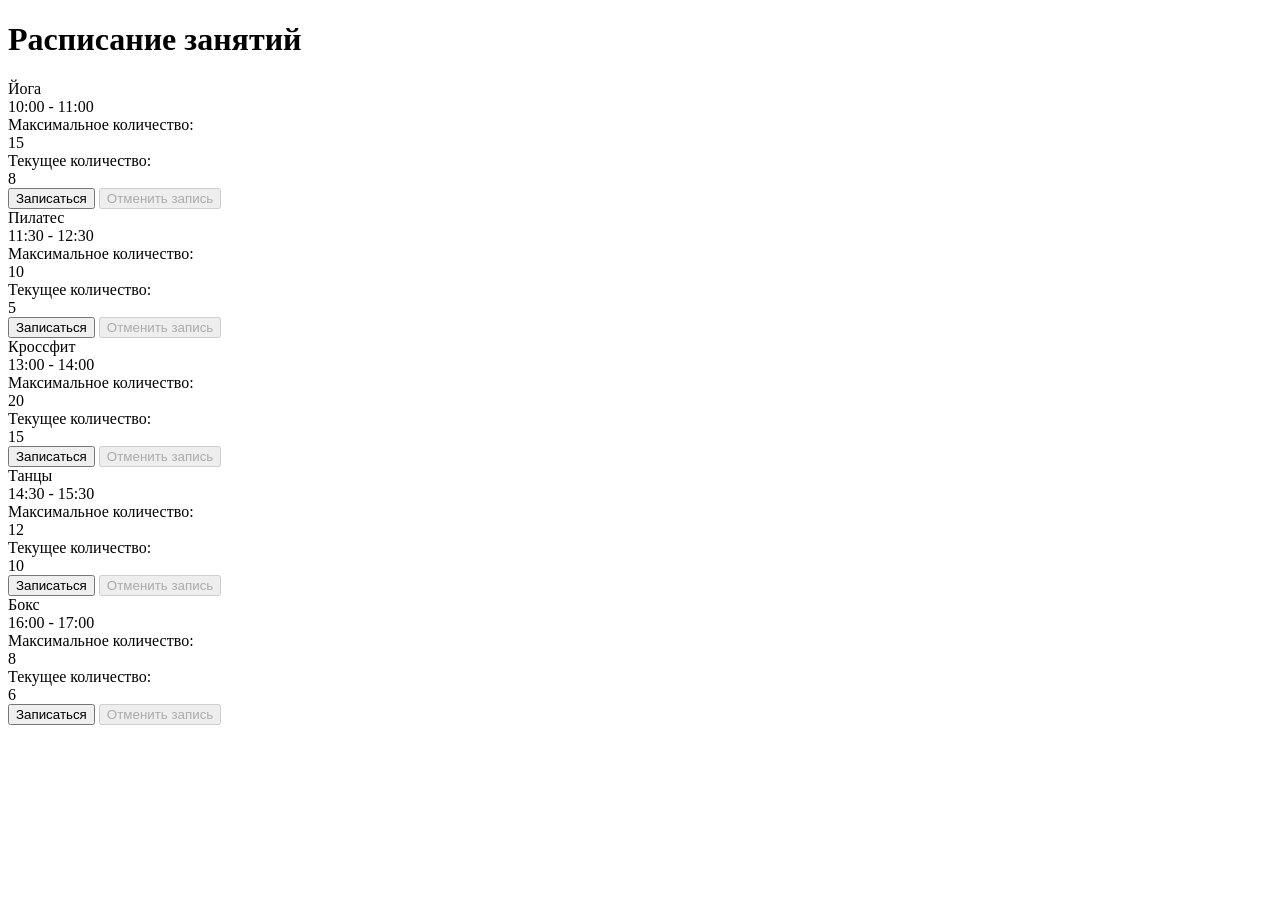
<file: dz1/index.html>
<!DOCTYPE html>
<html lang="en">
  <head>
    <meta charset="UTF-8" />
    <meta name="viewport" content="width=device-width, initial-scale=1.0" />
    <title>Homework 1</title>
  </head>
  <body>
    <!-- Необходимо создать веб-страницу с динамическими элементами с расписанием занятий.
    На странице должна быть таблица с расписанием занятий, на основе JSON-данных.
    Каждая строка таблицы должна содержать информацию о занятии, а именно:
    - название занятия
    - время проведения занятия
    - максимальное количество участников
    - текущее количество участников
    - кнопка "записаться"
    - кнопка "отменить запись"

    Если максимальное количество участников достигнуто, либо пользователь уже записан на занятие, сделайте кнопку "записаться" неактивной.
    Кнопка "отменить запись" активна в случае, если пользователь записан на занятие, иначе она должна быть неактивна.

    Пользователь может записаться на один курс только один раз.

    При нажатии на кнопку "записаться" увеличьте количество записанных участников.
    Если пользователь нажимает "отменить запись", уменьшите количество записанных участников.
    Обновляйте состояние кнопок и количество участников в реальном времени.

    Если количество участников уже максимально, то пользователь не может записаться, даже если он не записывался ранее.

    Сохраняйте данные в LocalStorage, чтобы они сохранялись и отображались при перезагрузке страницы. -->
    <h1 class="title">Расписание занятий</h1>
    <div class="list-lessons"></div>
    <script>
      const arrObjectsFromServer = [
        {
          id: 1,
          name: "Йога",
          time: "10:00 - 11:00",
          maxParticipants: 15,
          currentParticipants: 8,
        },
        {
          id: 2,
          name: "Пилатес",
          time: "11:30 - 12:30",
          maxParticipants: 10,
          currentParticipants: 5,
        },
        {
          id: 3,
          name: "Кроссфит",
          time: "13:00 - 14:00",
          maxParticipants: 20,
          currentParticipants: 15,
        },
        {
          id: 4,
          name: "Танцы",
          time: "14:30 - 15:30",
          maxParticipants: 12,
          currentParticipants: 10,
        },
        {
          id: 5,
          name: "Бокс",
          time: "16:00 - 17:00",
          maxParticipants: 8,
          currentParticipants: 6,
        },
      ];

      initialLessons = JSON.stringify(arrObjectsFromServer);

      const localStorageKey = "lessons";
      const userLessonsLocalStorageKey = "userLessons";

      const saveData = (key, array) => {
        localStorage.setItem(key, JSON.stringify(array));
      };

      if (!localStorage.getItem(localStorageKey)) {
        localStorage.setItem(localStorageKey, initialLessons);
      }
      if (!localStorage.getItem(userLessonsLocalStorageKey)) {
        localStorage.setItem(userLessonsLocalStorageKey, JSON.stringify([]));
      }

      const lessonsData = JSON.parse(localStorage.getItem(localStorageKey));
      const usersData = JSON.parse(
        localStorage.getItem(userLessonsLocalStorageKey)
      );
      const listLessonsEl = document.querySelector(".list-lessons");

      lessonsData.forEach((lesson) => {
        listLessonsEl.insertAdjacentHTML(
          "beforeend",
          `
            <div class="lessonName" data-id="${lesson.id}">${lesson.name}
                <div class="time">${lesson.time}</div>
                <div class="maxText">Максимальное количество:</div>
                <div class="maxNumber">${lesson.maxParticipants}</div>
                <div class="currentText">Текущее количество:</div>
                <div class="currentNumber">${lesson.currentParticipants}</div>
                <button class="lesson__btn-add">Записаться</button>
                <button class="lesson__btn-cancel">Отменить запись</button>
            </div>
    `
        );

        const currentLesson = document.querySelector(
          `.lessonName[data-id='${lesson.id}']`
        );
        const addBtnEl = currentLesson.querySelector(".lesson__btn-add");
        const cancelBtnEl = currentLesson.querySelector(".lesson__btn-cancel");
        const currentNumberEl = currentLesson.querySelector(".currentNumber");
        const maxNumberEl = currentLesson.querySelector(".maxNumber");
        const current = +currentNumberEl.textContent;
        const max = +maxNumberEl.textContent;

        if (!Number.isNaN(max) && !Number.isNaN(current)) {
          if (current >= max) addBtnEl.disabled = true;
        }

        if (usersData.includes(lesson.name)) {
          addBtnEl.disabled = true;
          cancelBtnEl.disabled = false;
        } else cancelBtnEl.disabled = true;
      });

      listLessonsEl.addEventListener("click", ({ target }) => {
        if (target.matches(".lesson__btn-add")) {
          addBtn(target);
        } else if (target.matches(".lesson__btn-cancel")) {
          cancelBtn(target);
        }
      });

      function addBtn(target) {
        const fatherEl = target.closest(".lessonName");
        const currentNumberEl = fatherEl.querySelector(".currentNumber");
        const cancelBtnEl = fatherEl.querySelector(".lesson__btn-cancel");
        const current = +currentNumberEl.textContent;

        if (!Number.isNaN(current)) {
          currentNumberEl.textContent = current + 1;
          target.disabled = true;
          cancelBtnEl.disabled = false;

          const newData = lessonsData.find(
            (lesson) => lesson.id === +fatherEl.dataset.id
          );
          newData.currentParticipants = currentNumberEl.textContent;
          saveData(localStorageKey, lessonsData);

          usersData.push(newData.id);
          saveData(userLessonsLocalStorageKey, usersData);
        }
      }

      function cancelBtn(target) {
        const fatherEl = target.closest(".lessonName");
        const currentNumberEl = fatherEl.querySelector(".currentNumber");
        const btnAddEl = fatherEl.querySelector(".lesson__btn-add");
        const current = +currentNumberEl.textContent;

        currentNumberEl.textContent = current - 1;
        target.disabled = true;
        btnAddEl.disabled = false;

        const newData = lessonsData.find(
          (lesson) => lesson.id === +fatherEl.dataset.id
        );
        newData.currentParticipants = currentNumberEl.textContent;
        saveData(localStorageKey, lessonsData);

        usersData.splice(usersData.indexOf(newData.id), 1);
        saveData(userLessonsLocalStorageKey, usersData);
      }
    </script>
  </body>
</html>
</file>
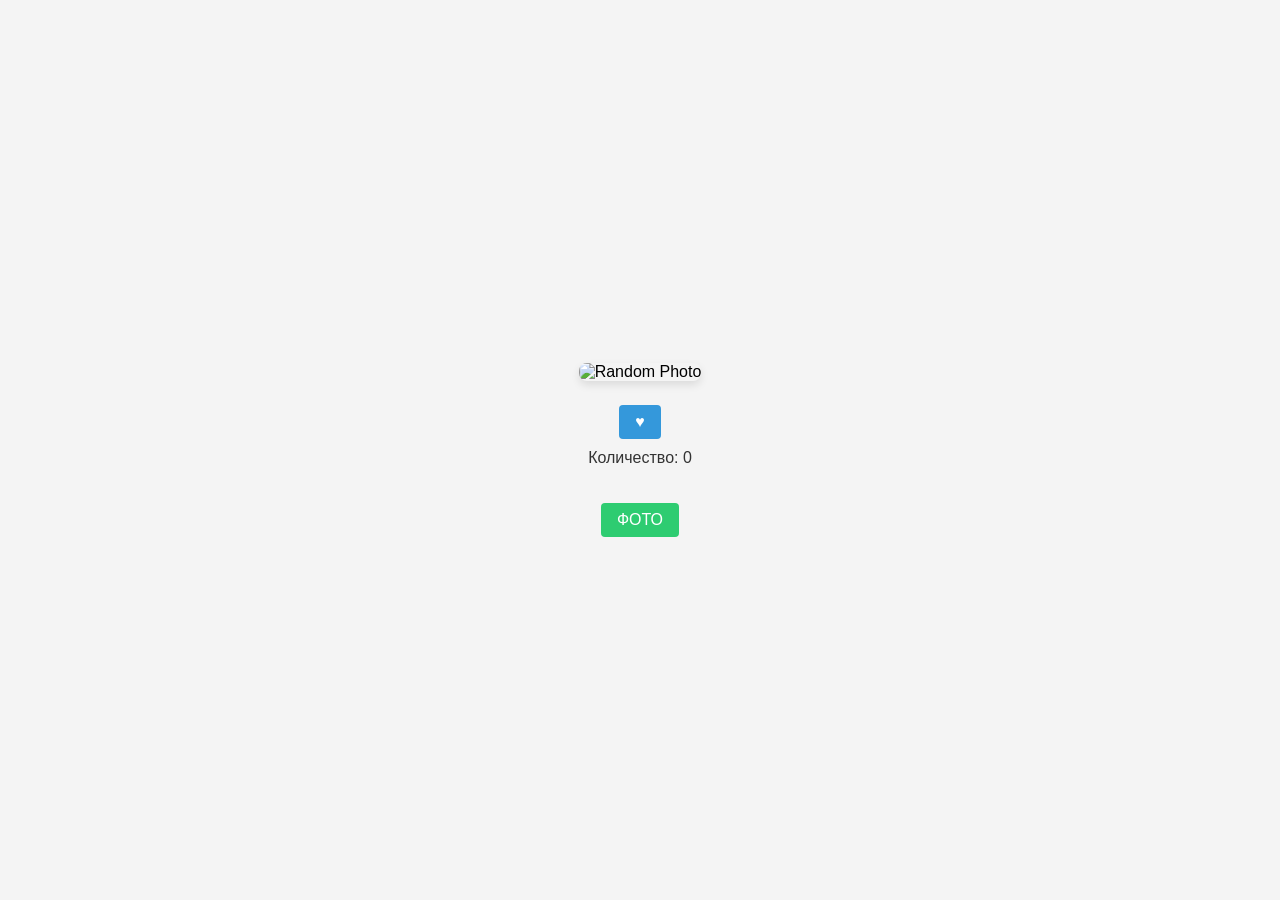
<file: dz3/index.html>
<!DOCTYPE html>
<html lang="en">

<head>
    <meta charset="UTF-8">
    <meta name="viewport" content="width=device-width, initial-scale=1.0">
    <title>Document</title>
    <script defer src="1.js"></script>
    <link rel="stylesheet" href="style.css">
</head>

<body>
    <div class="wrapper">
        <div id="photoContainer">
            <img id="photo" alt="Random Photo" />
            <p id="photographerName"></p>
            <button id="likeButton">&#9829;</button>
            <p id="likeCount">Количество: 0</p>
        </div>
        <button id="photoOfDayButton">ФОТО</button>
        <div id="likedPhotosContainer">
            <!-- Container for displaying liked photos -->
        </div>
    </div>
</body>

</html>
</file>
<file: dz3/style.css>
body {
    font-family: Arial, sans-serif;
    background-color: #f4f4f4;
    margin: 0;
    padding: 0;
}

.wrapper {
    display: flex;
    flex-direction: column;
    justify-content: center;
    height: 100vh;
}

#photoContainer {
    text-align: center;
    margin-top: 20px;
}

#photo {
    max-width: 100%;
    height: 50vh;
    border-radius: 8px;
    box-shadow: 0 4px 8px rgba(0, 0, 0, 0.1);
}

#photographerName {
    margin-top: 10px;
    font-size: 14px;
    color: #333;
}

#likeButton {
    background-color: #3498db;
    color: #fff;
    padding: 8px 16px;
    font-size: 16px;
    border: none;
    border-radius: 4px;
    cursor: pointer;
    margin-top: 10px;
}

#likeCount {
    margin-top: 10px;
    font-size: 16px;
    color: #333;
}

#photoOfDayButton {
    margin: 0 auto;
    background-color: #2ecc71;
    color: #fff;
    padding: 8px 16px;
    font-size: 16px;
    border: none;
    border-radius: 4px;
    cursor: pointer;
    margin-top: 20px;
}

#likedPhotosContainer {
    margin-top: 20px;
    display: flex;
    flex-wrap: wrap;
    justify-content: center;
}

#likedPhotosContainer img {
    width: 50px;
    margin: 5px;
}
</file>
